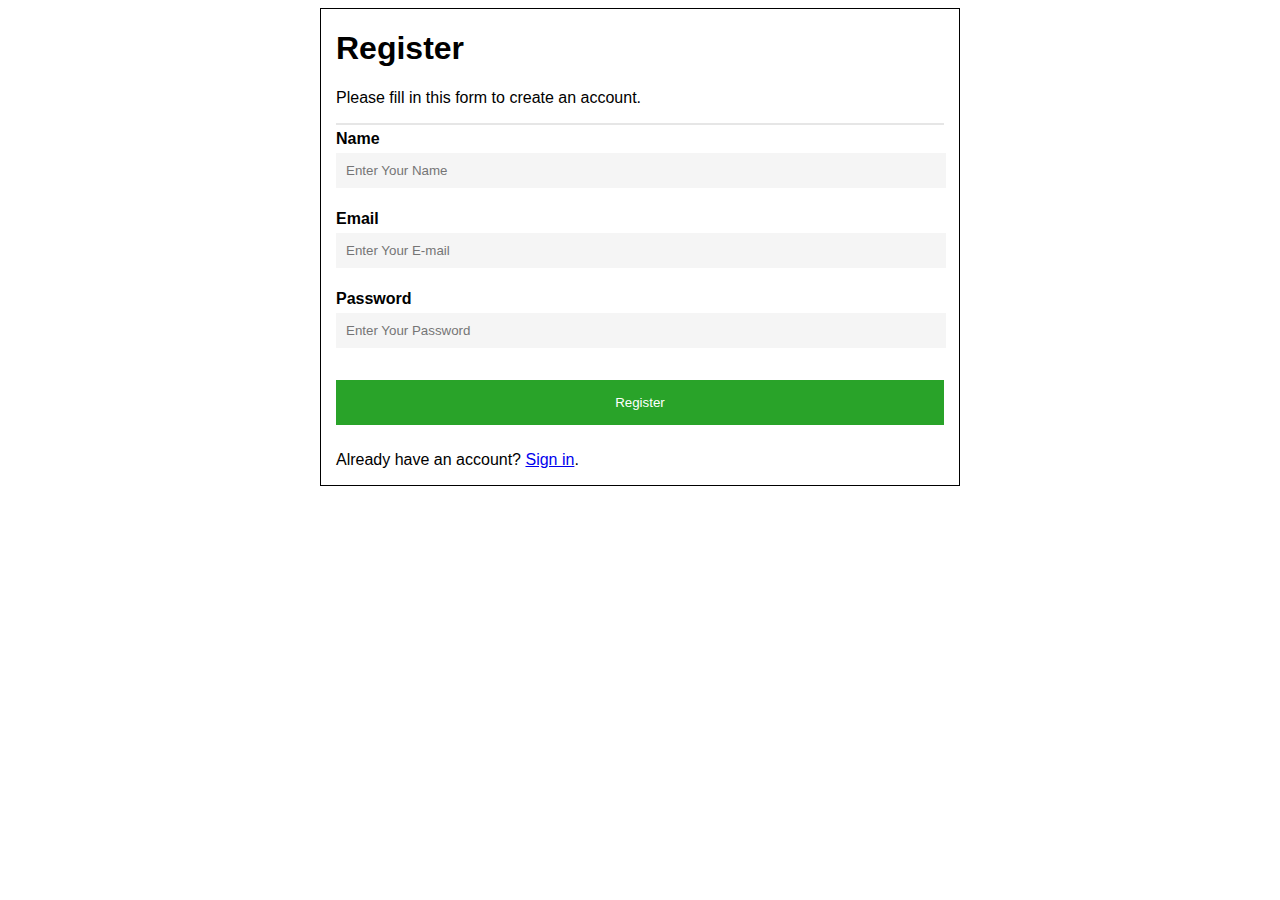
<file: pure project/form.html>
<!DOCTYPE html>
<html lang="en">
<head>
    <meta charset="UTF-8">
    <meta http-equiv="X-UA-Compatible" content="IE=edge">
    <meta name="viewport" content="width=device-width, initial-scale=1.0">
    <title>Document</title>

<style>
	body 
		{
		font-family: Arial, Helvetica, sans-serif;
		margin-left:25%;
		margin-right:25%;
		border: 1px solid #000000;
		margin-bottom: 5px;
		padding: 0px 15px 0 15px;
		}
	input[type=text], input[type=password] 
		{
		width: 97%;
		padding: 10px;
		margin: 5px 0 22px 0;
		display: inline-block;
		border: none;
		background: #F5F5F5;
		}

         form:focus-within{
           background-color: yellow;
        }
	hr 
		{
		border: 1px solid #e6e6e6;
		margin-bottom: 5px;
		}
	.registerbutton
		{
		background-color: #29a329;
		color: white;
		padding: 15px 20px;
		margin: 10px 0px;
		border: none;
		cursor: pointer;
		width: 100%;
		}
	

</style>
</head>
<body>
	<form action="action.php">
		<h1>Register</h1>
		<p>Please fill in this form to create an account.</p>
		<hr>
		
		<label for="name"><b>Name</b></label>
		<input type="text" placeholder="Enter Your Name" name="name" id="name" required><br>
		
		<label for="email"><b>Email</b></label> 
		<input type="text" placeholder="Enter Your E-mail" name="email" id="email" required><br>

		<label for="pwd"><b>Password</b></label>
		<input type="password" placeholder="Enter Your Password" name="psw" id="pwd" required><br>

		<button type="submit" class="registerbutton">Register</button>
		
  
		
		<p>Already have an account? <a href="#">Sign in</a>.</p>
		
	</form>


</body>
</html>
</file>
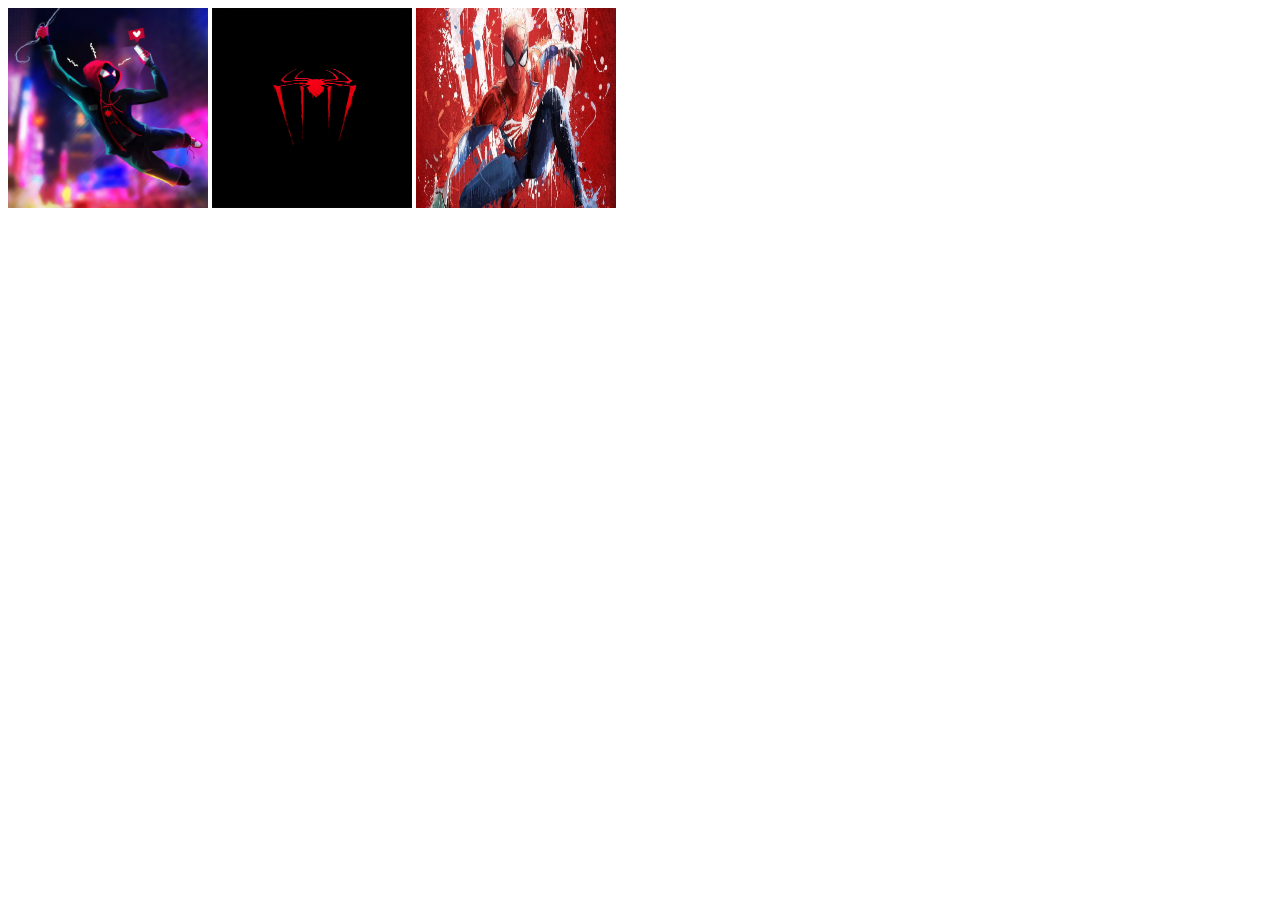
<file: pure project/photo click/index2.html>
<!DOCTYPE html>
<html lang="en">

<head>
    <meta charset="UTF-8">
    <meta http-equiv="X-UA-Compatible" content="IE=edge">
    <meta name="viewport" content="width=device-width, initial-scale=1.0">
    <title>Document</title>
    <style>
        img {
            width: 200px;
            height: 200px;
        }

        #mask {
            position: absolute;
            width: 100%;
            height: 100%;
            top: 0;
            left: 0;
            background-color: #000;
            opacity: 50%;
            display: none;
        }
    </style>
</head>

<body>
    <img src="img-1.jpeg" alt="" onclick="zoom(this)">
    <img src="img-2.jpg" alt="" onclick="zoom(this)">
    <img src="img-3.jpg" alt="" onclick="zoom(this)">
    <div id="mask" onclick="unmask()"></div>
    <script>
        let pic = ""
        function zoom(info) {
            let act = document.getElementById("mask")
            act.style.display = "block"
            pic = document.createElement("img")
            pic.src = info.src;
            pic.style.position = 'absolute'
            pic.style.width = "400px"
            pic.style.height = "400px"
            var w = window.innerWidth
            var h = window.innerHeight
            pic.style.left = (w - 400) / 2 + "px"
            pic.style.top = (h - 400) / 2 + "px"

            document.body.append(pic)
        }
        function unmask() {
            let act = document.getElementById("mask")
            act.style.display = "none"
            pic.remove()

        }
    </script>
</body>

</html>
</file>
